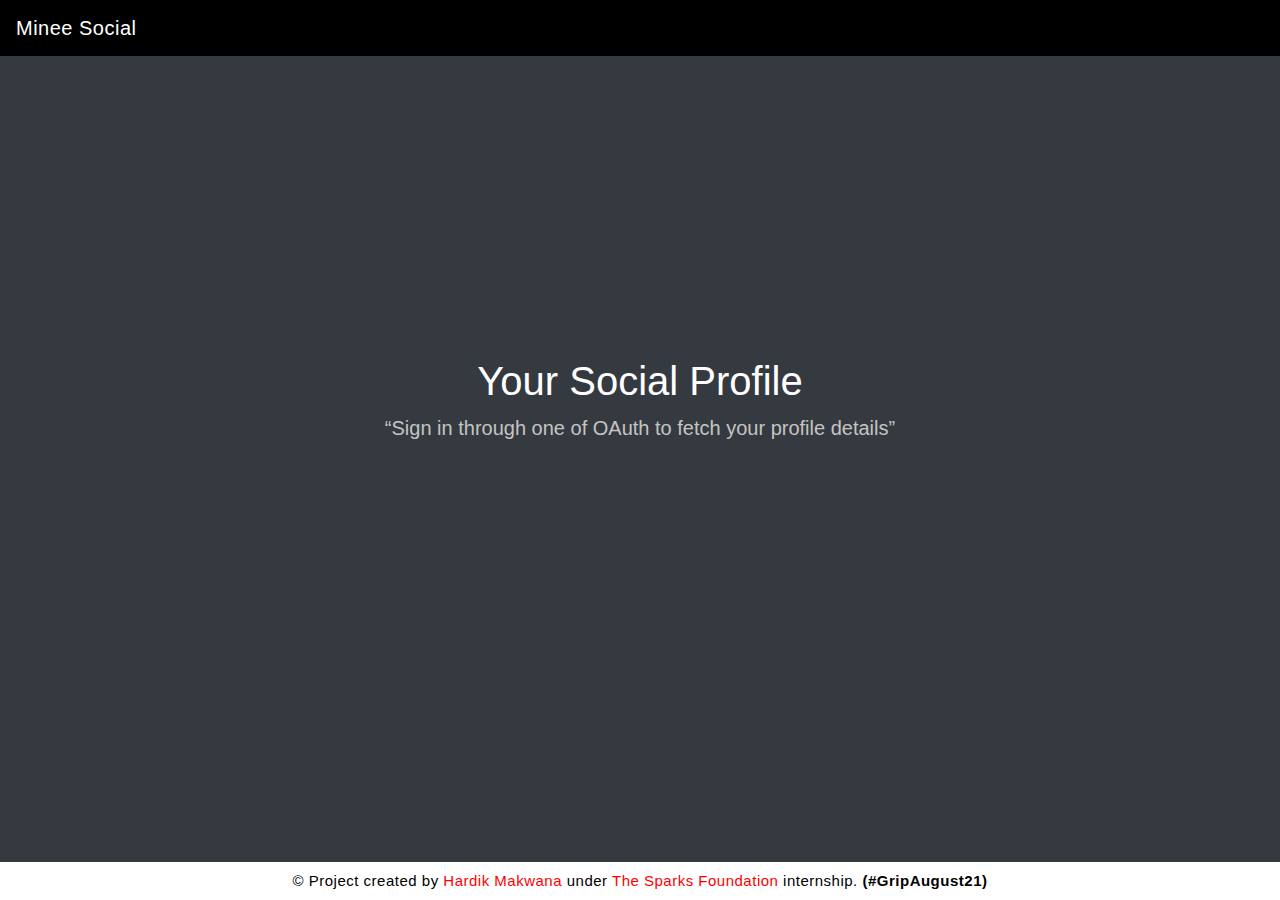
<file: 3-Social-Media-Integration/index.html>
<!doctype html>
<html lang="en">

<head>
	<!-- Required meta tags -->
	<meta charset="utf-8">
	<meta name="viewport" content="width=device-width, initial-scale=1, shrink-to-fit=no">
	<meta name="google-signin-client_id" content="5996736270-5dv4c0jjg4p773d33ilebjm8j21d3ups.apps.googleusercontent.com">

	<!-- Title of webpage -->
	<title>Social Media Integration</title>

	<!-- Bootstrap CSS -->
	<link rel="stylesheet" href="https://stackpath.bootstrapcdn.com/bootstrap/4.5.2/css/bootstrap.min.css" integrity="sha384-JcKb8q3iqJ61gNV9KGb8thSsNjpSL0n8PARn9HuZOnIxN0hoP+VmmDGMN5t9UJ0Z" crossorigin="anonymous">

	<!-- External Stylesheets -->
	<link rel="stylesheet" type="text/css" href="css/navbar.css">
	<link rel="stylesheet" type="text/css" href="css/style.css">
	<link rel="stylesheet" type="text/css" href="css/app.css">
	<link rel="stylesheet" type="text/css" href="css/footer.css">
</head>

<body class="bg-dark">

	<div id="fb-root"></div>
	<script async defer crossorigin="anonymous" src="https://connect.facebook.net/en_GB/sdk.js#xfbml=1&version=v11.0" nonce="JbfsFIcn"></script>

	<!-- Begin: Header Part -->
	<header>
		<nav style="background-color:#000" class="navbar sticky-top navbar-expand-md navbar-dark">
			<a class="navbar-brand" href="index.html">Minee Social</a>
			<button class="navbar-toggler" type="button" data-toggle="collapse" data-target="#collapsibleNavbar"><span class="navbar-toggler-icon"></span></button>
			<div class="collapse navbar-collapse" id="collapsibleNavbar">
				<ul class="navbar-nav ml-auto" id="navbar"></ul>
			</div>
		</nav>
	</header>
	<!-- End: Header Part -->

	<!-- Begin: Main Part -->
	<main>
		<div class="m-container">
			<div>
				<div class="m-container-item">
					<h1 class="title">Your Social Profile</h1>
					<q class="tagline">Sign in through one of OAuth to fetch your profile details</q>
				</div>
				<div class="m-container-item" id="profile-body">
					<div class="g-signin2 my-2" id="g-signinbtn" data-onsuccess="onSignIn" data-width="240" data-height="30" data-longtitle="true"></div>
					<div class="fb-login-button my-2" id="f-signinbtn" data-width="240" data-size="medium" data-button-type="login_with" data-layout="default" data-auto-logout-link="false" data-use-continue-as="false"></div>
				</div>
				<div id="status" style="color: white;"></div>
			</div>
		</div>
	</main>
	<!-- End: Main Part -->

	<!-- Begin: Footer Part -->
	<footer class="footer text-center py-2">
		<p>© Project created by <a href="https://www.linkedin.com/in/hardikmaks17/">Hardik Makwana</a> under <a href="https://www.linkedin.com/company/the-sparks-foundation/">The Sparks Foundation</a> internship. <b>(#GripAugust21)</b></p>
	</footer>
	<!-- End: Footer Part -->

	<!-- Separate Popper and Bootstrap JS -->
	<script src="https://code.jquery.com/jquery-3.5.1.slim.min.js" integrity="sha384-DfXdz2htPH0lsSSs5nCTpuj/zy4C+OGpamoFVy38MVBnE+IbbVYUew+OrCXaRkfj" crossorigin="anonymous"></script>
	<script src="https://cdn.jsdelivr.net/npm/bootstrap@4.5.3/dist/js/bootstrap.bundle.min.js" integrity="sha384-ho+j7jyWK8fNQe+A12Hb8AhRq26LrZ/JpcUGGOn+Y7RsweNrtN/tE3MoK7ZeZDyx" crossorigin="anonymous"></script>

	<!-- External JS Files -->
	<script src="js/google.js"></script>
	<script src="js/facebook.js"></script>
	<script src="https://apis.google.com/js/platform.js" async defer></script>

</body>
</html>
</file>
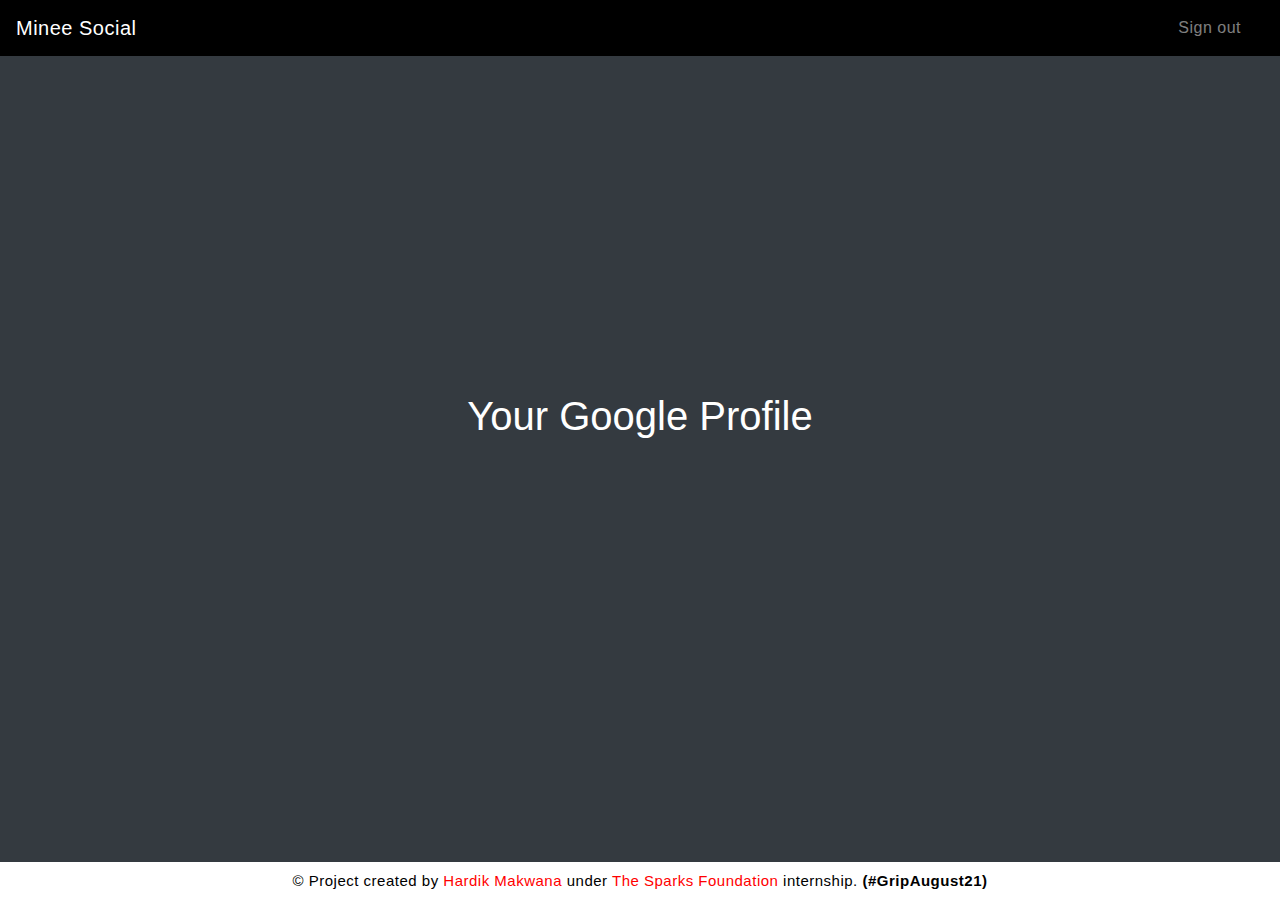
<file: 3-Social-Media-Integration/google.html>
<!doctype html>
<html lang="en">

<head>
	<!-- Required meta tags -->
	<meta charset="utf-8">
	<meta name="viewport" content="width=device-width, initial-scale=1, shrink-to-fit=no">
	<meta name="google-signin-client_id" content="5996736270-5dv4c0jjg4p773d33ilebjm8j21d3ups.apps.googleusercontent.com">

	<!-- Title of webpage -->
	<title>Google | Minee Social</title>

	<!-- Bootstrap CSS -->
	<link rel="stylesheet" href="https://stackpath.bootstrapcdn.com/bootstrap/4.5.2/css/bootstrap.min.css" integrity="sha384-JcKb8q3iqJ61gNV9KGb8thSsNjpSL0n8PARn9HuZOnIxN0hoP+VmmDGMN5t9UJ0Z" crossorigin="anonymous">

	<!-- External Stylesheets -->
	<link rel="stylesheet" type="text/css" href="css/navbar.css">
	<link rel="stylesheet" type="text/css" href="css/style.css">
	<link rel="stylesheet" type="text/css" href="css/google.css">
	<link rel="stylesheet" type="text/css" href="css/footer.css">
</head>

<body class="bg-dark">

	<!-- Begin: Header Part -->
	<header>
		<nav style="background-color:#000" class="navbar sticky-top navbar-expand-md navbar-dark">
			<a class="navbar-brand" href="index.html">Minee Social</a>
			<button class="navbar-toggler" type="button" data-toggle="collapse" data-target="#collapsibleNavbar"><span class="navbar-toggler-icon"></span></button>
			<div class="collapse navbar-collapse" id="collapsibleNavbar">
				<ul class="navbar-nav ml-auto">
					<!-- <li class="nav-item"><a class="nav-link" href="index.html">Home</a></li> -->
					<li class="nav-item"><a class="nav-link" href="index.html" onclick="signOut();">Sign out</a></li>
				</ul>
			</div>
		</nav>
	</header>
	<!-- End: Header Part -->

	<!-- Begin: Main Part -->
	<main>
		<div class="m-container">
			<div>
				<div class="m-container-item">
					<h1 class="title">Your Google Profile</h1>
					<!-- <q class="tagline">Sign in through one of OAuth to fetch your profile details</q> -->
                    <!-- <div class="g-signin2" data-onsuccess="onSignIn" data-width="240" data-longtitle="true"></div> -->
				</div>
				<div class="m-container-item" id="profile-body"></div>
			</div>
		</div>
	</main>
	<!-- End: Main Part -->

	<!-- Begin: Footer Part -->
	<footer class="footer text-center py-2">
		<p>© Project created by <a href="https://www.linkedin.com/in/hardikmaks17/">Hardik Makwana</a> under <a href="https://www.linkedin.com/company/the-sparks-foundation/">The Sparks Foundation</a> internship. <b>(#GripAugust21)</b></p>
	</footer>
	<!-- End: Footer Part -->

	<!-- Separate Popper and Bootstrap JS -->
	<script src="https://code.jquery.com/jquery-3.5.1.slim.min.js" integrity="sha384-DfXdz2htPH0lsSSs5nCTpuj/zy4C+OGpamoFVy38MVBnE+IbbVYUew+OrCXaRkfj" crossorigin="anonymous"></script>
	<script src="https://cdn.jsdelivr.net/npm/bootstrap@4.5.3/dist/js/bootstrap.bundle.min.js" integrity="sha384-ho+j7jyWK8fNQe+A12Hb8AhRq26LrZ/JpcUGGOn+Y7RsweNrtN/tE3MoK7ZeZDyx" crossorigin="anonymous"></script>

	<!-- External JS Files -->
	<script src="js/google.js"></script>
	<script src="https://apis.google.com/js/platform.js" async defer></script>

</body>
</html>
</file>
<file: 3-Social-Media-Integration/css/navbar.css>
.nav-link {
	margin-right: 15px;
	color:#aaa;
	letter-spacing: 0.5px;
	transition: 0.5s;
}
.nav-link:hover {
	color: #fff;
}
.navbar-brand {
	letter-spacing: 0.5px;
}
</file>
<file: 3-Social-Media-Integration/css/style.css>
/* Begin: Common Part */
	*{
		padding: 0;
		margin: 0;
		box-sizing: border-box;
		font-family: sans-serif;
	}
/* End: Common Part */

/* Begin: Main Part */
	.m-container {
		display: grid;
		height: 80vh;
		place-items: center;
		text-align: center;
		/* vertical-align: middle; */
	}

	.m-container-item {
		margin: 2em 0;
	}

	.title {
		color: #fff;
	}

	.tagline {
		font-size: 1.25em;
		color: #c5c4c3;
	}

	.title:hover{
		transition: 0.5s;
		transform: scale(1.1);
	}
/* End: Main Part */
</file>
<file: 3-Social-Media-Integration/css/app.css>
.g-signin2 {
	display: flex;
	justify-content: center;
}

.g-image {
    width:20rem;
}

.contentDiv {
	padding: 0.5em 1em;
}
</file>
<file: 3-Social-Media-Integration/css/footer.css>
footer {
    position: fixed;
    left: 0;
    bottom: 0;
    width: 100%;
    color:#000;
    background-color:#fff;
    letter-spacing: 0.5px;
}
footer p {
    margin: 0;
    font-size: 15px;
}
footer a {
    color: #f00;
}
footer a:hover {
    color: #f00;
}
</file>
<file: 3-Social-Media-Integration/css/google.css>
.g-signin2 {
	display: flex;
	justify-content: center;
}

.g-image {
    width:20rem;
}
</file>
